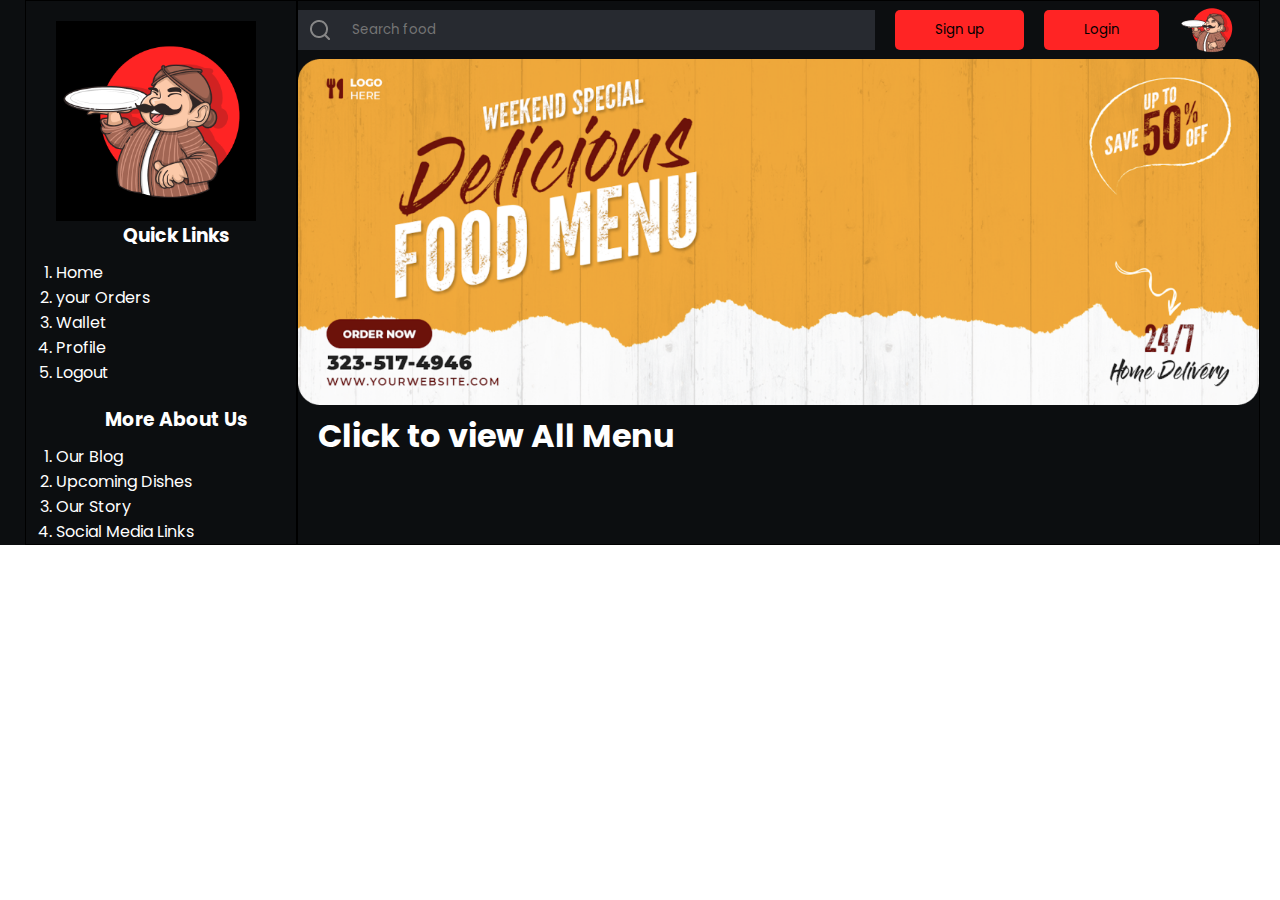
<file: index.html>
<!DOCTYPE html>
<html lang="en">
  <head>
    <meta charset="UTF-8" />
    <meta http-equiv="X-UA-Compatible" content="IE=edge" />
    <meta name="viewport" content="width=device-width, initial-scale=1.0" />
    <link rel="stylesheet" href="style.css" />
    <link rel="preconnect" href="https://fonts.googleapis.com" />
    <link rel="preconnect" href="https://fonts.gstatic.com" crossorigin />
    <link
      href="https://fonts.googleapis.com/css2?family=Poppins:wght@300;400&display=swap"
      rel="stylesheet"
    />

    <title>Document</title>
  </head>
  <body>
    <div class="container">
      <div class="leftside">
        <div class="bigimg">
          <img class="img3" src="./images/img3.png" alt="" />
        </div>
        <div class="QuickLinks">
          <div class="h3">
            <h3>Quick Links</h3>
          </div>

          <ol type="1">
            <a href="/index.html" class="a"><li>Home</li></a>
            <a href="#" class="a"><li>your Orders</li></a>
            <a href="#" class="a"><li>Wallet</li></a>
            <a href="#" class="a"><li>Profile</li></a>
            <a href="#" class="a"><li>Logout</li></a>
          </ol>
        </div>
        <div class="aboutus">
          <ol type="1">
            <div class="h3">
              <h3>More About Us</h3>
            </div>

            <a href="#" class="a"><li>Our Blog</li></a>
            <a href="#" class="a"><li>Upcoming Dishes</li></a>
            <a href="#" class="a"><li>Our Story</li></a>
            <a href="#" class="a"><li>Social Media Links</li></a>
          </ol>
        </div>
      </div>
      <div class="rightside">
        <nav class="navbar">
          <div class="inputfield">
            <span class="searchimg"
              ><img src="./images/search 1.png" alt=""
            /></span>
            <input type="search" id="search" placeholder="Search food" />
          </div>

          <button id="btn">Sign up</button>
          <button>Login</button>
          <img
            class="img4"
            src="images/—Pngtree—javanese character with blangkon holding_8999487 2.png"
            alt=""
          />
        </nav>
        <div class="headline">
          <img
            class="img2"
            src="./images/Screenshot 2023-07-14 at 11.14 1.png"
            alt=""
          />
        </div>
        <h1><a class="menutag" href="/menu.html">Click to view All Menu</a></h1>
        <div class="menu"></div>
      </div>
    </div>
    <script src="./script.js"></script>
  </body>
</html>
</file>
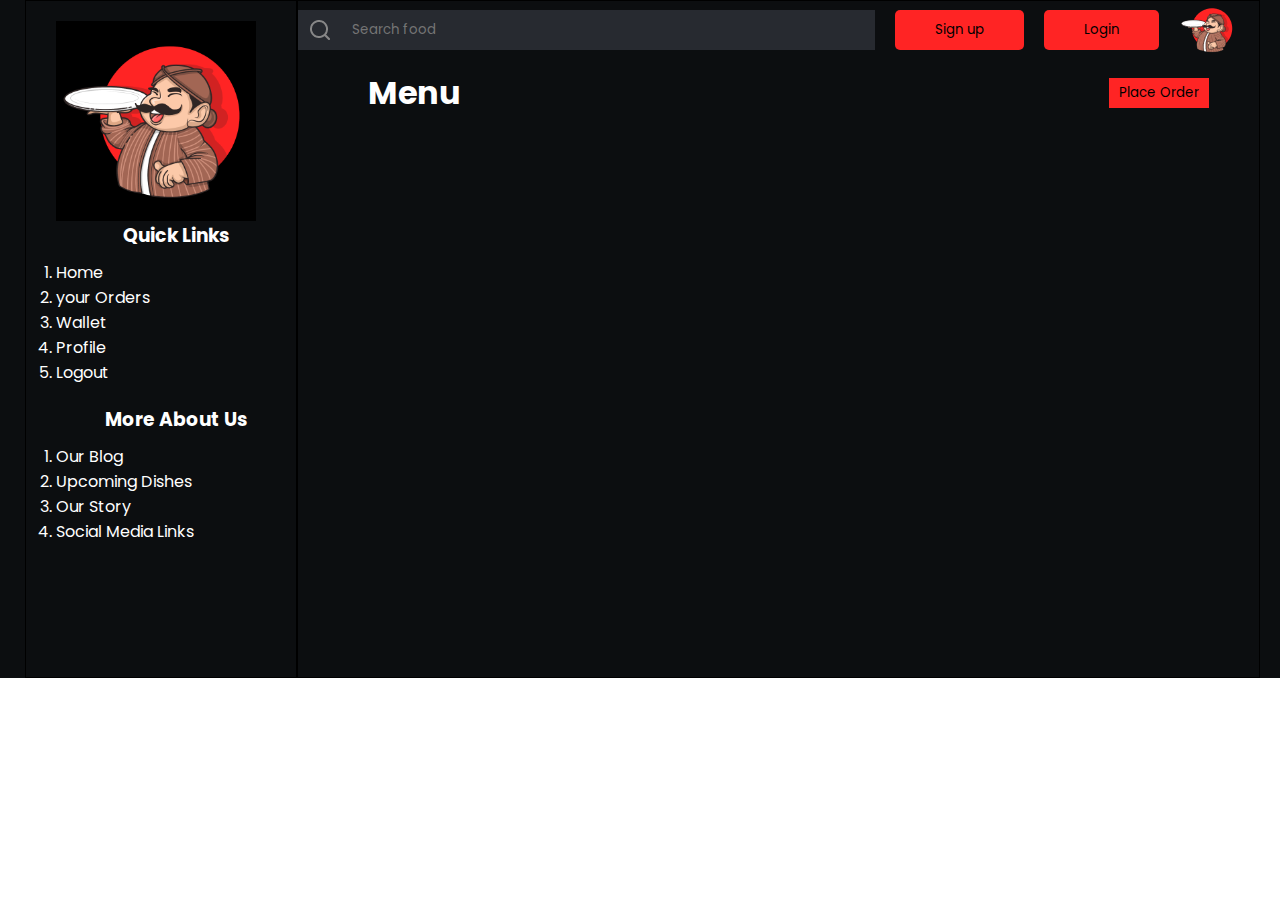
<file: menu.html>
<!DOCTYPE html>
<html lang="en">
  <head>
    <meta charset="UTF-8" />
    <meta http-equiv="X-UA-Compatible" content="IE=edge" />
    <meta name="viewport" content="width=device-width, initial-scale=1.0" />
    <link rel="stylesheet" href="menu.css" />
    <link rel="preconnect" href="https://fonts.googleapis.com" />
    <link rel="preconnect" href="https://fonts.gstatic.com" crossorigin />
    <link
      href="https://fonts.googleapis.com/css2?family=Poppins:wght@300;400&display=swap"
      rel="stylesheet"
    />

    <title>Document</title>
  </head>
  <body>
    <div class="container">
      <div class="leftside">
        <div class="bigimg">
          <img class="img3" src="./images/img3.png" alt="" />
        </div>
        <div class="QuickLinks">
          <div class="h3">
            <h3>Quick Links</h3>
          </div>

          <ol type="1">
            <a href="/index.html" class="a"><li>Home</li></a>
            <a href="#" class="a"><li>your Orders</li></a>
            <a href="#" class="a"><li>Wallet</li></a>
            <a href="#" class="a"><li>Profile</li></a>
            <a href="#" class="a"><li>Logout</li></a>
          </ol>
        </div>
        <div class="aboutus">
          <ol type="1">
            <div class="h3">
              <h3>More About Us</h3>
            </div>

            <a href="#" class="a"><li>Our Blog</li></a>
            <a href="#" class="a"><li>Upcoming Dishes</li></a>
            <a href="#" class="a"><li>Our Story</li></a>
            <a href="#" class="a"><li>Social Media Links</li></a>
          </ol>
        </div>
      </div>
      <div class="rightside">
        <nav class="navbar">
          <div class="inputfield">
            <span class="searchimg"
              ><img src="./images/search 1.png" alt=""
            /></span>
            <input type="search" id="search" placeholder="Search food" />
          </div>

          <button id="btn">Sign up</button>
          <button>Login</button>
          <img
            class="img4"
            src="images/—Pngtree—javanese character with blangkon holding_8999487 2.png"
            alt=""
          />
        </nav>
        <div id="cart" class="cart"></div>
        <div class="abc">
          <h1><a class="menutag" href="/menu.html">Menu</a></h1>
          <span><button onclick="placeOrder()">Place Order</button></span>
        </div>
        <div class="model-container">
          <div class="model">
            <i class="bx bxs-heart"></i>
            <h3>Order status</h3>
            <p id="status"></p>
            <button id="pay-button" onclick="payment()"></button>
            <button id="cancel" onclick="closePopup()">cancel</button>
            <i class="bx bx-x" onclick="closePopup()"></i>
          </div>
        </div>
        <div class="menu"></div>
      </div>
    </div>
    <script src="./menu.js"></script>
  </body>
</html>
</file>
<file: style.css>
*{
  margin: 0px;
  padding: 0;
  font-family: 'Poppins', sans-serif;
}

.container{
  display: flex;
  background-color: #0c0e10;
}

/* leftside and right side */
.leftside{
  border: 1px solid black;
  width: 20%;
  margin-left: 25px;
  padding-left: 30px;
  color: white;
}
.rightside{
  border: 1px solid black;
  width: 80%;
  margin-right: 20px;
}

/* left side */
.bigimg{
  margin-top: 20px;
  width: 200px;
  background-color: aliceblue;
  height: 200px;
}
.aboutus{
  margin-top: 20px;
}
.h3{
  text-align: center;
  margin-bottom: 10px;
}
.a{
  color: white;
  text-decoration: none;
}
.img3{
  width: 100%;
  height: 100%;
  background-color: black;
}

/* navbar */
.navbar{
  display: flex;
  align-items: center;
}
.inputfield{
  width: 60%;
  display: flex;
  align-items: center;
  justify-content: center;
}
.searchimg{
  background-color: #272a30;
  height: 40px;
  display: flex;
  align-items: center;
  padding-left: 10px;
}
#search{
  width: 100%;
  padding: 0px 20px;
  height: 40px;
  background-color: #272a30;
  border: none;
}
.navbar button{
  padding: 0px 40px;
  height: 40px;
  margin-left: 20px;
  background-color: #ff2424;
  border: none;
  border-radius: 5px;
}

.img4{
  margin-left: 20px;
}
/* heading part */
.img2{
  width: 100%;
}

/* menu data */
.img1{
  width: 90%;
  border-radius: 10px;
  margin-top: 20px;
  height:200px;
}
.menu-img{
  display: flex;
  justify-content: center;
}
.menu{
  display: flex;
  margin-bottom: 50px;
}
.menupart{
  background-color: #191d20;
  color: white;
  margin: 5px;
  border-radius: 10px;
}
.menutag{
  color: white;
  text-decoration: none;
 margin-left: 20px;
 margin-bottom: 20px;
}
.menutag:hover{
  color: #ff2424;
}
.menu-text{
  margin: 20px 0px 10px 20px;
}
.menu-bottom{
  display: flex;
  justify-content: space-between;
  align-items: center;
}
.menu-addcart{
  margin-right: 20px;
}
.btn1{
  border: none;
  background-color: #191d20;
  cursor: pointer;
}
</file>
<file: menu.css>
*{
  margin: 0px;
  padding: 0;
  font-family: 'Poppins', sans-serif;
}

.container{
  display: flex;
  background-color: #0c0e10;
}

/* leftside and right side */
.leftside{
  border: 1px solid black;
  width: 20%;
  margin-left: 25px;
  padding-left: 30px;
  color: white;
}
.rightside{
  border: 1px solid black;
  width: 80%;
  margin-right: 20px;
}

/* left side */
.bigimg{
  margin-top: 20px;
  width: 200px;
  background-color: aliceblue;
  height: 200px;
}
.aboutus{
  margin-top: 20px;
}
.h3{
  text-align: center;
  margin-bottom: 10px;
}
.a{
  color: white;
  text-decoration: none;
}
.img3{
  width: 100%;
  height: 100%;
  background-color: black;
}

/* navbar */
.navbar{
  display: flex;
  align-items: center;
}
.inputfield{
  width: 60%;
  display: flex;
  align-items: center;
  justify-content: center;
}
.searchimg{
  background-color: #272a30;
  height: 40px;
  display: flex;
  align-items: center;
  padding-left: 10px;
}
#search{
  width: 100%;
  padding: 0px 20px;
  height: 40px;
  background-color: #272a30;
  border: none;
}
.navbar button{
  padding: 0px 40px;
  height: 40px;
  margin-left: 20px;
  background-color: #ff2424;
  border: none;
  border-radius: 5px;
}

.img4{
  margin-left: 20px;
}
.img5{
  margin-top: 20px;
  width: 200px;
  height: 130px;
  border-radius: 10px;
}
.cart-item{
  text-align: center;
}
.cart{
  border-radius: 10px;
  display: flex;
  justify-content: space-around;
  background-color: rgb(121, 110, 95);
}
/* menu data */
.img1{
  width: 90%;
  border-radius: 10px;
  margin-top: 20px;
  height:200px;
}
.abc{
  display: flex;
  align-items: center;
  justify-content: space-between;
  padding: 10px 50px;
}
.abc button{
  padding: 5px 10px;
  background-color: #ff2424;
  border: none;
}
.menu-img{
  display: flex;
  justify-content: center;
}
.menu{
  display: grid;
  grid-template-columns: repeat(3, 1fr);
  height: 550px;
  overflow-y: auto;
}
.menupart{
  background-color: #191d20;
  color: white;
  margin: 5px;
  border-radius: 10px;
}
.menutag{
  color: white;
  text-decoration: none;
 margin-left: 20px;
 margin-bottom: 20px;
}
.menu-text{
  margin: 20px 0px 10px 20px;
}
.menu-bottom{
  display: flex;
  justify-content: space-between;
  align-items: center;
}
.menu-addcart{
  margin-right: 20px;
}
.btn1{
  border: none;
  background-color: #191d20;
  cursor: pointer;
}

.model-container {
  display: flex;
  align-items: center;
  justify-content: center;
  min-height: 100vh;
  width: 100vw;
  position: fixed;
  top:0 ;left: 0;
  background-color: rgba(0, 0, 0, .3);
  transform: scale(0);
}
.model-container .model {
  height: 200px;
  max-width: 350px;
  margin: 0 10px;
  padding: 20px;
  background:#fff;
  border-radius: 5px;
  text-align: center;
  position: relative;
}
.model-container .model > .bxs-heart {
  font-size: 100px;
  color: #f9ca24;
  padding-bottom: 50px;
  margin: 10px 0;
  text-shadow: 0 3px 5px rgba(0, 0, 0, .3) ,
  30px 30px 0 #ccc,
  -30px 30px 0 #333;

}
.model-container .model > h3 {
  color: #333;
  font-size: 25px;
}

.model-container .model > p{
 color: #666;
 margin: 20px 0;
}
.model-container .model button {
  height: 35px;
  width: 120px;
  background: #333;
  color: #fff;
  outline: none;
  border: none;
  border-radius: 50px;
  font-size: 17px;
  cursor: pointer;
  box-shadow: 0 5px 15px rgba(0, 0, 0, .3);
}
.model-container .model button:hover {
  opacity: .8;
}
.model-container .model .bx-x{
  position: absolute;
  top: 15px;right: 15px;
  font-size: 25px;
  cursor: pointer;
  color: #333;
}
</file>
